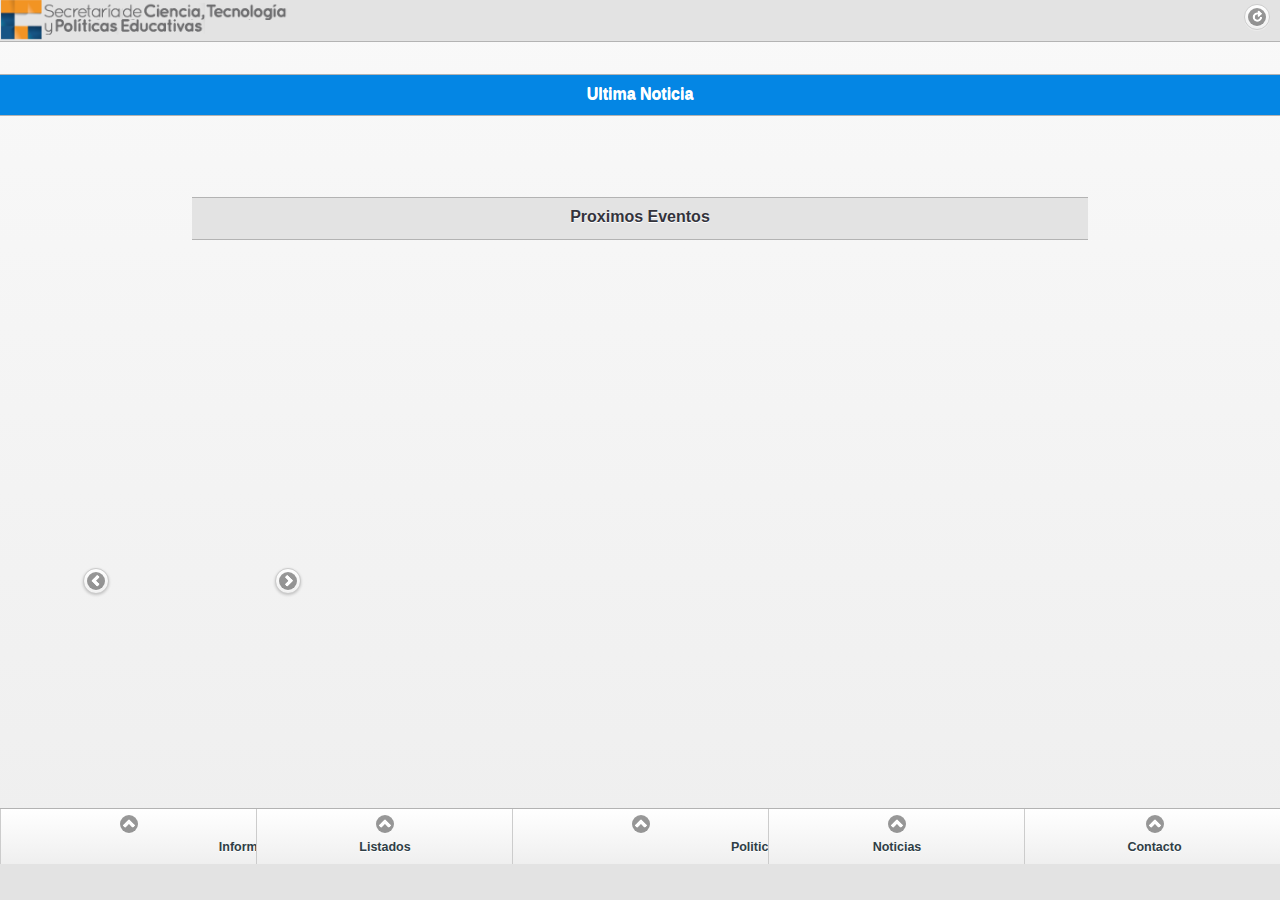
<file: assets/www/index.html>
<!DOCTYPE html>
<html>
<head>
<meta charset="utf-8">

<meta name="viewport" content="width=device-width, initial-scale=1">

<link rel="stylesheet" href="css/jquery.mobile-1.3.2.css">

<link rel="stylesheet" href="css/themes/cienciasv1.css" />
<link rel="stylesheet" href="css/themes/custom.css" />
<link rel="stylesheet" href="css/slider.css">
<link rel="stylesheet" href="css/template.css" />

<script src="js/jquery-1.9.1.js"></script>
<!--apply global settings-->
<script type="text/javascript">
	$(document).bind("mobileinit", function() {
		$.mobile.defaultPageTransition = "none";
	});
</script>
<script src="js/jquery.mobile-1.3.2.js"></script>
<script type="text/javascript" charset="utf-8" src="cordova.js"></script>
<script type="text/javascript" charset="utf-8" src="cordova_plugins.js"></script>
<script src="js/slider.js"></script>
<script src="js/jquery.marquee.js"></script>
<script src="js/purl.js"></script>
<script src="js/functions.js"></script>


<title>PhoneGap</title>
<script type="text/javascript" src="js/config.js"></script>
<script type="text/javascript" charset="utf-8" src="js/index.js"></script>
<script type="text/javascript" src="js/backgroundService-3.1.0.js"></script>
<script type="text/javascript" src="js/myService-3.1.0.js"></script>
<script type="text/javascript" src="js/bdd.js"></script>
<script type="text/javascript" src="js/update.js"></script>
<script type="text/javascript" src="js/Pushnotif.js"></script>
<script type="text/javascript" src="js/PushNotification.js"></script>
<script type="text/javascript" charset="utf-8" src="js/PPublicasBdd.js"></script>
<script type="text/javascript" charset="utf-8" src="js/Initialize.js"></script>
<script>
	$('.marquee').marquee();
	document.addEventListener("deviceready", function() {
		navigator.splashscreen.hide();
	}, false);
</script>
</head>
<body>
	<div id="mainIndex" data-role="page">
		<!--Header page -->
		<div id="headerPage" data-role="header" data-position="fixed" data-tap-toggle="false">
				<h1></h1>
				<a id="linkHome" href="index.html" data-role="none" ></a>
				
			<div class="ui-btn-right">	
		
				<a href="update.html" data-role="button" data-icon="refresh"
					data-iconpos="notext" data-transition="flip" class="headerBtn"></a>
		
			</div>
		</div>

		<!-- Fin Header Page-->
		<!-- Content Page -->
		<div data-role="content" class="ui-custom-content">
			<div id="UltimaNoticiaContent">

				<div id="UltimaNoticiaContentHeader" data-role="header" data-theme="b">
					<h4 class="ui-custom-title">Ultima Noticia</h4>
				</div>

				<div id="listUltimaNoticia" data-role="listview">
					
				</div>

			</div>
			<div id="EventosSlideshowContent" data-rol="listview">
				<div id="EventosSlideshowContentHeader" data-role="header">
					<h3  class="ui-custom-title">Proximos Eventos</h3>
				</div>
				<!--<div id="proximosEventos" data-role="controlgroup"data-type="horizontal">-->
				<!-- Slideshow Eventos -->
				<!-- Parte donde se guarda los diferentes item disponibles en el slideshow -->
				<div class="gallerycontent" style="display: none" id="EventosSlider"></div>
				<!-- FIN Parte item -->
				<div class="divclear"></div>
				<!-- Slideshow en si -->
				<div id="imgshow" data-theme="a">
					<div id="Sliderfooter">
						<div class="sliderBtnDiv">
							<a href="#" id="prevbtn" data-role="button" data-iconpos="notext"
								data-icon="arrow-l" data-inline="true">Previous</a>
						</div>

						<div id="dialogcontent"></div>


						<div class="sliderBtnDiv">
							<a href="#" id="nextbtn" data-role="button" data-iconpos="notext"
								data-icon="arrow-r" data-inline="true">Next</a>
						</div>
					</div>

					<div class="divclear"></div>

					<div id="Sliderheader" data-theme="a">
						<div id="dialoghead"></div>
					</div>
					<!--Fin  Slideshow en si -->
					<!-- /header -->

					<script>
						$('#mainIndex').on(
								'pagebeforeshow',
								function() {
									document.addEventListener("deviceready",
											function(){
												getUltimaNoticia();
												getEventosListSlider();
											}, false);
									
								});
					/*	document.addEventListener("deviceready",
							getEventosListSlider, false);
						*/ 
					</script>

					<script>
						
					</script>

				</div>
				<!-- Fin Slideshow Eventos -->
			</div>

		</div>
		<!-- Fin Content Page -->
		<!-- FooterPage-->
		<div data-role="footer" data-position="fixed" data-tap-toggle="false"
			class="ui-bar-custom-footer">
			<div data-role="navbar" class="ui-state-persist">
				<ul>
					<li><a href="informaciones.html" data-icon="arrow-u"
						data-role="button" data-iconpos="top" class="custom-btn-footer ">
							<div class="marquee">Informaciones</div>
					</a></li>
					<li><a href="listados.html" data-icon="arrow-u"
						data-role="button" data-iconpos="top" class="custom-btn-footer">Listados</a></li>
					<li><a href="politicaspublicas.html" data-icon="arrow-u"
						data-role="button" data-iconpos="top" class="custom-btn-footer">
							<div class="marquee">Politicas Publicas</div>
					</a></li>
					<li><a href="noticias.html" data-icon="arrow-u"
						data-role="button" data-iconpos="top" class="custom-btn-footer">Noticias</a></li>
					<li><a href="contacto.html" data-icon="arrow-u"
						data-role="button" data-iconpos="top" class="custom-btn-footer">Contacto</a>
					</li>
				</ul>
			</div>
		</div>
		<!-- FooterPage-->
	</div>

</body>
</html>
</file>
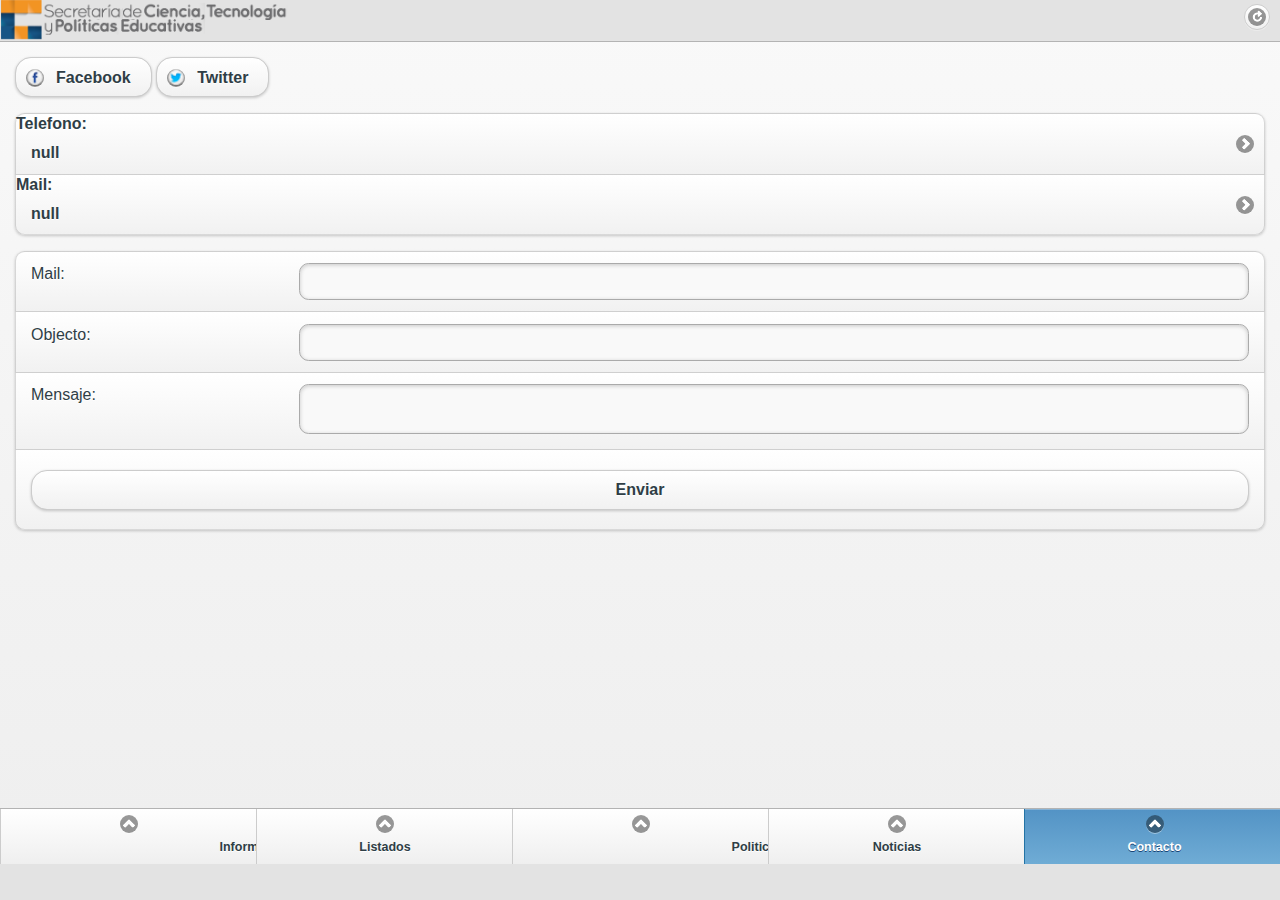
<file: assets/www/contacto.html>
<!DOCTYPE html>
<html>
<head>
<meta charset="utf-8">

<meta name="viewport" content="width=device-width, initial-scale=1">

<link rel="stylesheet" href="css/jquery.mobile-1.3.2.css">

<link rel="stylesheet" href="css/themes/cienciasv1.css" />
<link rel="stylesheet" href="css/themes/custom.css" />
<link rel="stylesheet" href="css/slider.css">
<link rel="stylesheet" href="css/template.css" />

<script src="js/jquery-1.9.1.js"></script>
<!--apply global settings-->
<script type="text/javascript">
	$(document).bind("mobileinit", function() {
		$.mobile.defaultPageTransition = "none";
	});
</script>
<script src="js/jquery.mobile-1.3.2.js"></script>
<script type="text/javascript" charset="utf-8" src="cordova.js"></script>
<script type="text/javascript" charset="utf-8" src="cordova_plugins.js"></script>
<script src="js/slider.js"></script>
<script src="js/jquery.marquee.js"></script>
<script src="js/purl.js"></script>
<script src="js/functions.js"></script>


<title>PhoneGap</title>
<script type="text/javascript" src="js/config.js"></script>
<script type="text/javascript" charset="utf-8" src="js/index.js"></script>
<script type="text/javascript" src="js/backgroundService-3.1.0.js"></script>
<script type="text/javascript" src="js/myService-3.1.0.js"></script>
<script type="text/javascript" src="js/bdd.js"></script>
<script type="text/javascript" src="js/update.js"></script>
<script type="text/javascript" src="js/Pushnotif.js"></script>
<script type="text/javascript" src="js/PushNotification.js"></script>
<script type="text/javascript" charset="utf-8" src="js/Initialize.js"></script>
<script>
	$('.marquee').marquee();
	document.addEventListener("deviceready", function() {
		navigator.splashscreen.hide();
	}, false);
</script>
</head>
 <body onunload="">
 	<div id="mainContact" data-role="page" data-theme="b" >
<!--Header page -->
		<div id="headerPage" data-role="header" data-position="fixed" data-tap-toggle="false">
				<h1></h1>
				<a id="linkHome" href="index.html" data-role="none" ></a>
				
			<div class="ui-btn-right">	
		
				<a href="update.html" data-role="button" data-icon="refresh"
					data-iconpos="notext" data-transition="flip" class="headerBtn"></a>
		
			</div>
		</div>

		<!-- Fin Header Page-->
       <div data-role="content">
       <div>
       <a href="#" data-href="https://www.facebook.com/colectivocientifico" data-rel="external"  class="ui-btn-right"  data-role="button" data-icon="scytype-facebook" data-iconpos="left" onclick="window.open($(this).attr('data-href'), '_system', 'location=no');">Facebook</a>
       <a href="#" data-href="https://twitter.com/cytlamatanza"  data-rel="external"  class="ui-btn-right"data-role="button" data-icon="scytype-twitter" data-iconpos="left" onclick="window.open($(this).attr('data-href'), '_system', 'location=no');">Twitter</a>
       </div>
       <ul data-role="listview" data-inset="true">
       <li data-role="fieldcontain">
	        	<label for="Tel">Telefono:</label>
	        	<a id="telLink" href=""></a>
		</li>
       <li data-role="fieldcontain">
	        	<label for="Tel">Mail:</label>
	        	<a id="mailLink" href="" ><script></script></a>
		</li>
       </ul>
       	<ul data-role="listview" data-inset="true">
		
		
	<!--		<li data-role="fieldcontain">
	        	<label for="name">Nombre:</label>
	        	<input type="text" name="name" id="name" value=""  />
			</li>
			-->
			<li data-role="fieldcontain">
	        	<label for="from">Mail:</label>
	        	<input type="text" name="from" id="from" value=""  />
			</li>
			<li data-role="fieldcontain">
	        	<label for="subject">Objecto:</label>
	        	<input type="text" name="subject" id="subject" value=""  />
			</li>
			<li data-role="fieldcontain">
	        	<label for="message">Mensaje:</label>
			<textarea cols="40" rows="8" name="message" id="message" style="resize:none"></textarea>
			<li data-role="fieldcontain">
	        
				<input type="button" name="submit" id="submit" value="Enviar"  />
			</li>
			</ul><script>
				
			 $( "#submit" ).click(function() {
    	var objForm= {
    			//'name' : $('#name').val(),
    			'from' : $('#from').val(),
    			'subject' : $('#subject').val(),
    			'message' : $('#message').val(),
    	};
    	sendContactForm(objForm);
    });		
			 $('#mainContact').on('pagebeforeshow',
						function() {
				 			$('#telLink').attr("href", "tel:"+getLocalConfig("phoneContact"));
							$('#telLink').text(getLocalConfig("phoneContact"));
							$('#mailLink').attr("href", "mailto:"+getLocalConfig("mailContact"));
							$('#mailLink').text(getLocalConfig("mailContact"));
						});
			 </script>	
 		</div>
      <!-- FooterPage-->
		<div data-role="footer" data-position="fixed" data-tap-toggle="false"
			class="ui-bar-custom-footer">
			<div data-role="navbar" class="ui-state-persist">
				<ul>
					<li><a href="informaciones.html" data-icon="arrow-u"
						data-role="button" data-iconpos="top" class="custom-btn-footer">
							<div class="marquee">Informaciones</div>
					</a></li>
					<li><a href="listados.html" data-icon="arrow-u"
						data-role="button" data-iconpos="top" class="custom-btn-footer">Listados</a></li>
					<li><a href="politicaspublicas.html" data-icon="arrow-u"
						data-role="button" data-iconpos="top" class="custom-btn-footer  ">
							<div class="marquee">Politicas Publicas</div>
					</a></li>
					<li><a href="noticias.html" data-icon="arrow-u"
						data-role="button" data-iconpos="top" class="custom-btn-footer">Noticias</a></li>
					<li><a href="contacto.html" data-icon="arrow-u"
						data-role="button" data-iconpos="top" class="custom-btn-footer ui-btn-active">Contacto</a>
					</li>
				</ul>
			</div>
		</div>
		<!-- FooterPage-->
</div>

</body>

</html>
</file>
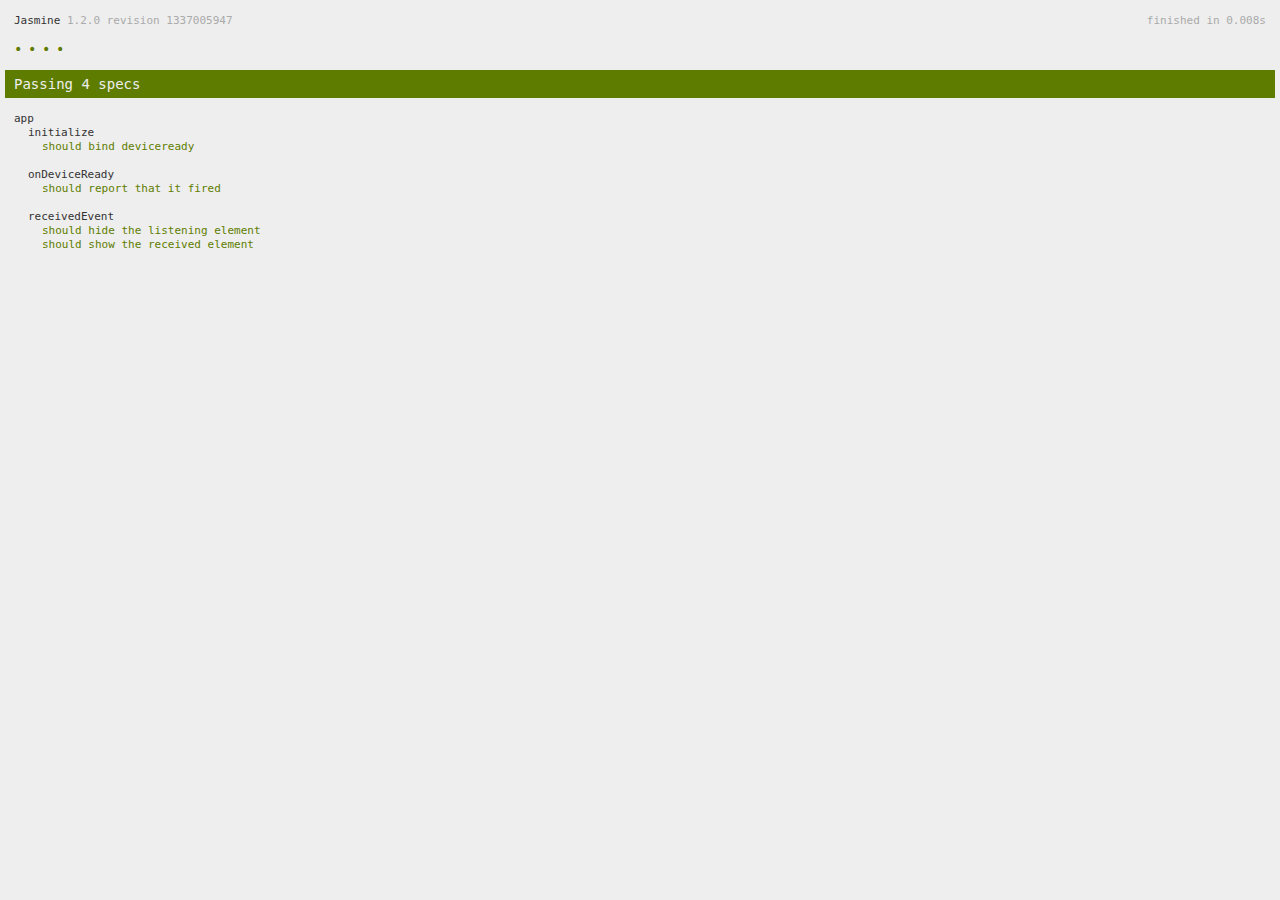
<file: assets/www/spec.html>
<!DOCTYPE html>
<!--
    Licensed to the Apache Software Foundation (ASF) under one
    or more contributor license agreements.  See the NOTICE file
    distributed with this work for additional information
    regarding copyright ownership.  The ASF licenses this file
    to you under the Apache License, Version 2.0 (the
    "License"); you may not use this file except in compliance
    with the License.  You may obtain a copy of the License at

    http://www.apache.org/licenses/LICENSE-2.0

    Unless required by applicable law or agreed to in writing,
    software distributed under the License is distributed on an
    "AS IS" BASIS, WITHOUT WARRANTIES OR CONDITIONS OF ANY
     KIND, either express or implied.  See the License for the
    specific language governing permissions and limitations
    under the License.
-->
<html>
    <head>
        <title>Jasmine Spec Runner</title>

        <!-- jasmine source -->
        <link rel="shortcut icon" type="image/png" href="spec/lib/jasmine-1.2.0/jasmine_favicon.png">
        <link rel="stylesheet" type="text/css" href="spec/lib/jasmine-1.2.0/jasmine.css">
        <script type="text/javascript" src="spec/lib/jasmine-1.2.0/jasmine.js"></script>
        <script type="text/javascript" src="spec/lib/jasmine-1.2.0/jasmine-html.js"></script>

        <!-- include source files here... -->
        <script type="text/javascript" src="js/index.js"></script>

        <!-- include spec files here... -->
        <script type="text/javascript" src="spec/helper.js"></script>
        <script type="text/javascript" src="spec/index.js"></script>

        <script type="text/javascript">
            (function() {
                var jasmineEnv = jasmine.getEnv();
                jasmineEnv.updateInterval = 1000;

                var htmlReporter = new jasmine.HtmlReporter();

                jasmineEnv.addReporter(htmlReporter);

                jasmineEnv.specFilter = function(spec) {
                    return htmlReporter.specFilter(spec);
                };

                var currentWindowOnload = window.onload;

                window.onload = function() {
                    if (currentWindowOnload) {
                        currentWindowOnload();
                    }
                    execJasmine();
                };

                function execJasmine() {
                    jasmineEnv.execute();
                }
            })();
        </script>
    </head>
    <body>
        <div id="stage" style="display:none;"></div>
    </body>
</html>
</file>
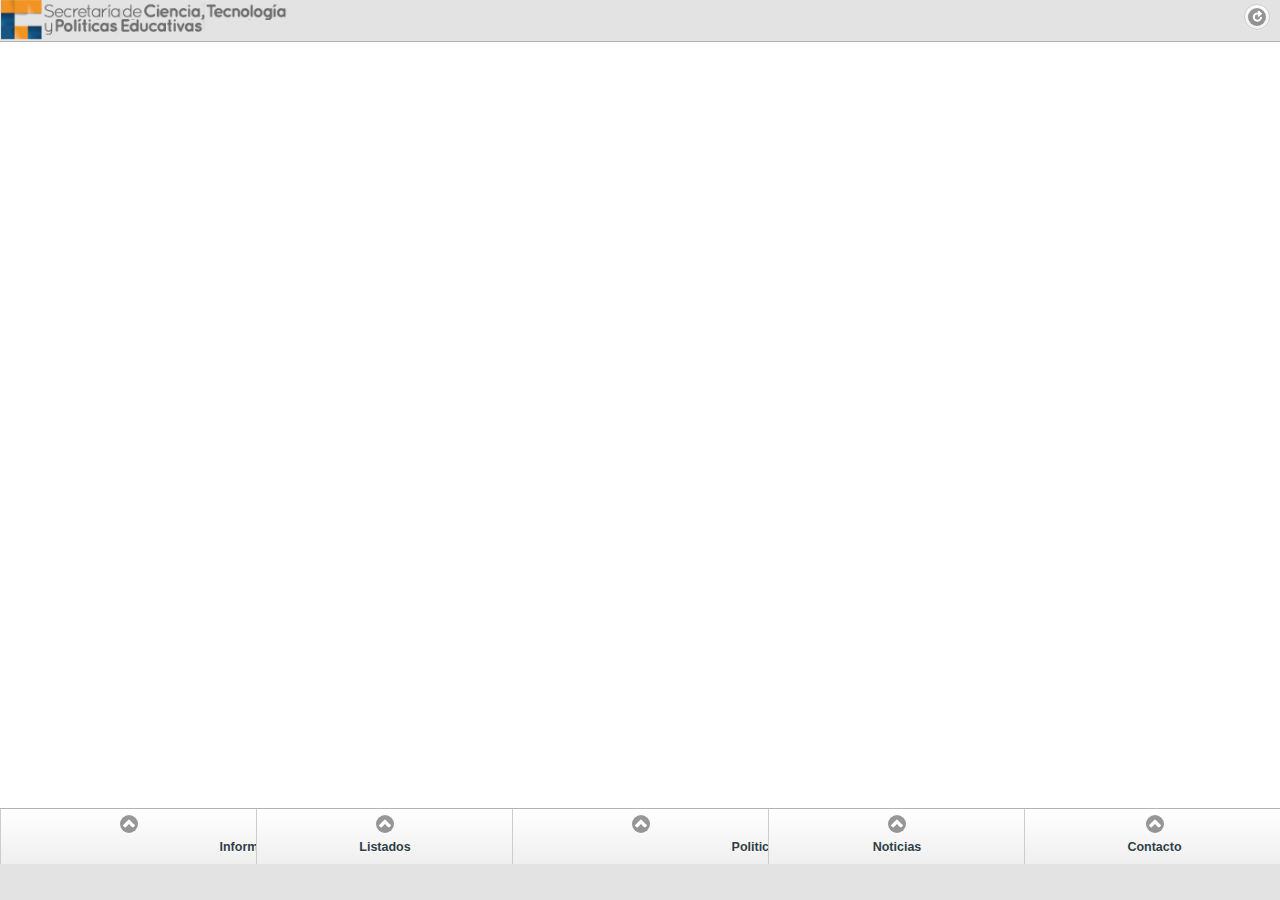
<file: assets/www/template/textimg.html>
<!DOCTYPE html>
<html>
<head>
<meta charset="utf-8">

<meta name="viewport" content="width=device-width, initial-scale=1">

<link rel="stylesheet" href="../css/jquery.mobile-1.3.2.css">

<link rel="stylesheet" href="../css/themes/cienciasv1.css" />
<link rel="stylesheet" href="../css/themes/custom.css" />
<link rel="stylesheet" href="../css/slider.css">
<link rel="stylesheet" href="../css/template.css" />

<script src="../js/jquery-1.9.1.js"></script>
<!--apply global settings-->
<script type="text/javascript">
	$(document).bind("mobileinit", function() {
		$.mobile.defaultPageTransition = "none";
	});
</script>
<script src="../js/jquery.mobile-1.3.2.js"></script>
<script type="text/javascript" charset="utf-8" src="../cordova.js"></script>
<script type="text/javascript" charset="utf-8" src="../cordova_plugins.js"></script>
<script src="../js/slider.js"></script>
<script src="../js/jquery.marquee.js"></script>
<script src="../js/purl.js"></script>
<script src="../js/functions.js"></script>


<title>PhoneGap</title>
<script type="text/javascript" src="../js/config.js"></script>
<script type="text/javascript" charset="utf-8" src="../js/index.js"></script>
<script type="text/javascript" src="../js/backgroundService-3.1.0.js"></script>
<script type="text/javascript" src="../js/myService-3.1.0.js"></script>
<script type="text/javascript" src="../js/bdd.js"></script>
<script type="text/javascript" src="../js/update.js"></script>
<script type="text/javascript" src="../js/Pushnotif.js"></script>
<script type="text/javascript" src="../js/PushNotification.js"></script>

<script>
	$('.marquee').marquee();
	document.addEventListener("deviceready", function() {
		navigator.splashscreen.hide();
	}, false);
</script>
</head>
 <body onunload="">
	<div id="maintempl" data-role="page" data-theme="a" data-add-back-btn="true" data-back-btn-text="Back" >
         <!--Header page -->
		<div id="headerPage" data-role="header" data-position="fixed" data-tap-toggle="false">
				<h1></h1>
				<a id="linkHome" href="../index.html" data-role="none" ></a>
				
			<div class="ui-btn-right">	
		
				<a href="update.html" data-role="button" data-icon="refresh"
					data-iconpos="notext" data-transition="flip" class="headerBtn"></a>
		
			</div>
		</div>

		<!-- Fin Header Page-->
       	 	<div data-role="content"  >
	       	 	 <h3 id="titletempl"></h3>      
		   		 <h4></h4>
			
		   
		  	<div id="ptempl">
		  	<span id="spantempl"><script type="text/javascript">$(location).attr('pathname')</script></span>
			
		  <!-- 	<img src="" id="imgtempl"/> -->
			
			</div>			
			<div id="extratempl">
			</div>

			</div> 	
		
		
		
          <!-- FooterPage-->
		<div data-role="footer" data-position="fixed" data-tap-toggle="false"
			class="ui-bar-custom-footer">
			<div data-role="navbar" class="ui-state-persist">
				<ul>
					<li><a href="../informaciones.html" data-icon="arrow-u"
						data-role="button" data-iconpos="top" class="custom-btn-footer ">
							<div class="marquee">Informaciones</div>
					</a></li>
					<li><a href="../listados.html" data-icon="arrow-u"
						data-role="button" data-iconpos="top" class="custom-btn-footer">Listados</a></li>
					<li><a href="../politicaspublicas.html" data-icon="arrow-u"
						data-role="button" data-iconpos="top" class="custom-btn-footer">
							<div class="marquee">Politicas Publicas</div>
					</a></li>
					<li><a href="../noticias.html" data-icon="arrow-u"
						data-role="button" data-iconpos="top" class="custom-btn-footer">Noticias</a></li>
					<li><a href="../contacto.html" data-icon="arrow-u"
						data-role="button" data-iconpos="top" class="custom-btn-footer">Contacto</a>
					</li>
				</ul>
			</div>
		</div>
		<!-- FooterPage-->
          <script>
          	
          	$('#maintempl').on("pagebeforeshow",function (){
          		if(db === undefined){
          			document.addEventListener("deviceready", function() {
          			createTextImg();
          			}, false);
          			
          		}
          		else{
          		createTextImg();
				
          		}});
	//$('#imgtempl').attr('src')=GetURLParameter('imgsrc');
	
          </script>
</div>

</body>

</html>
</file>
<file: assets/www/css/themes/custom.css>
#headerPage{
  background-image: url(images/headerapp.png);
    background-repeat:no-repeat;
  /*  background-position:100% 120px, 100% -120px;*/
    background-size:contain;

}
.headerBtn{
    float: right !important;
    margin-right: 5px!important;
}
.ui-custom-content{
height:70%;
padding:0;

}
.ui-bar-custom-footer{
	height:10%;

}
.ui-custom-title{
	margin:0.6em 0 0.8em !important;
}/*
.ui-custom-btn-inner{
height:70%;
}
.ui-custom-icon{
top:50%;
}*/

h4{
	vertical-align:middle;
		
}/*
#headerLeft{
	width:20%;
	float:left !important;
height:100%;
	margin:0 0;

}
#headerCenter{
	width:50%;
	margin-left:5%;
	margin-right:5%;
	float:left !important;
	height:100%;
}
#headerRight{
	width:20%;
	float:left !important;
height:100%;
	margin:0 0;
	
}*/
/*
.custom-btn-header-left{
margin: auto;
line-height:50%;
text-align:center;
}*/
.custom-btn-footer{
height:100%;
margin:0;
}
.divclear{
clear:both;
}
#EventosSlideshowContent{
width:100%;
height:52.5%;
/*margin-top:2.5%; No funciona con la generacion dynamica de la ultima noticia cambie para margin-bottom en UltimaNoticia Content*/
text-align:center;
}
#EventosSlideshowContentHeader{
	width:70%;
	margin:0% 15%;
}
#UltimaNoticiaContent{
width:100%;
margin:2.5% 0 7.5% 0;
height:12.5%;
text-align:center;
}
#UltimaNoticiaContentHeader{
	margin:0;
	/*background-color:rgb(4, 134, 228);*/

}
#UltimaNoticia{
	margin:0;
	
}
#linkHome{
	height:100%;
	width:50%;
}

.ui-icon-scytype-facebook {
	background-image: url("images/custom-png/facebook-icon.png");
	
	background-size: 18px 18px;
}
.ui-icon-scytype-twitter {
	background-image: url("images/custom-png/twitter-icon.png");
	background-size: 18px 18px;
}
@media only screen and (-webkit-min-device-pixel-ratio: 2) {
	.ui-icon-myapp-email {
		background-image: url("app-icon-email-highres.png");
		background-size: 18px 18px;
	}
	...more HD icon rules go here...
}
</file>
<file: assets/www/css/slider.css>
#pagecontent {
    text-align:center;
}
 
.gallerycontent a img {
    height:80px;
    width:80px;
    padding:3px;
    background-color:#222;
}
#imgshow{
	height:100%;
	width:auto;
} 
#prevbtn, #nextbtn {
   /* margin:10px 15px;*/
  
}
#Sliderfooter{
text-align:center;
width:100%;
text-align:center;
vertical-align:middle;
}
#dialogcontent{
 	width: 70%;
	heigth: 35%;
	float: left;

}
.sliderBtnDiv{
float:left;
width:15%;
padding-top:25%;
}
</file>
<file: assets/www/css/template.css>
#divtempl{
	
}
#imgtempl {
	/*height:25%;*/
	width:50%;
	float:left;
	margin-right:5%;
}
#spantempl{
	
}
#cleartempl{
	clear:both;
}
.thumb{
	/*margin:5px 5px 5px 5px;*/
	height:36px;
	width:36px;
	float:left;
}
</file>
<file: assets/www/spec/lib/jasmine-1.2.0/jasmine.css>
body { background-color: #eeeeee; padding: 0; margin: 5px; overflow-y: scroll; }

#HTMLReporter { font-size: 11px; font-family: Monaco, "Lucida Console", monospace; line-height: 14px; color: #333333; }
#HTMLReporter a { text-decoration: none; }
#HTMLReporter a:hover { text-decoration: underline; }
#HTMLReporter p, #HTMLReporter h1, #HTMLReporter h2, #HTMLReporter h3, #HTMLReporter h4, #HTMLReporter h5, #HTMLReporter h6 { margin: 0; line-height: 14px; }
#HTMLReporter .banner, #HTMLReporter .symbolSummary, #HTMLReporter .summary, #HTMLReporter .resultMessage, #HTMLReporter .specDetail .description, #HTMLReporter .alert .bar, #HTMLReporter .stackTrace { padding-left: 9px; padding-right: 9px; }
#HTMLReporter #jasmine_content { position: fixed; right: 100%; }
#HTMLReporter .version { color: #aaaaaa; }
#HTMLReporter .banner { margin-top: 14px; }
#HTMLReporter .duration { color: #aaaaaa; float: right; }
#HTMLReporter .symbolSummary { overflow: hidden; *zoom: 1; margin: 14px 0; }
#HTMLReporter .symbolSummary li { display: block; float: left; height: 7px; width: 14px; margin-bottom: 7px; font-size: 16px; }
#HTMLReporter .symbolSummary li.passed { font-size: 14px; }
#HTMLReporter .symbolSummary li.passed:before { color: #5e7d00; content: "\02022"; }
#HTMLReporter .symbolSummary li.failed { line-height: 9px; }
#HTMLReporter .symbolSummary li.failed:before { color: #b03911; content: "x"; font-weight: bold; margin-left: -1px; }
#HTMLReporter .symbolSummary li.skipped { font-size: 14px; }
#HTMLReporter .symbolSummary li.skipped:before { color: #bababa; content: "\02022"; }
#HTMLReporter .symbolSummary li.pending { line-height: 11px; }
#HTMLReporter .symbolSummary li.pending:before { color: #aaaaaa; content: "-"; }
#HTMLReporter .bar { line-height: 28px; font-size: 14px; display: block; color: #eee; }
#HTMLReporter .runningAlert { background-color: #666666; }
#HTMLReporter .skippedAlert { background-color: #aaaaaa; }
#HTMLReporter .skippedAlert:first-child { background-color: #333333; }
#HTMLReporter .skippedAlert:hover { text-decoration: none; color: white; text-decoration: underline; }
#HTMLReporter .passingAlert { background-color: #a6b779; }
#HTMLReporter .passingAlert:first-child { background-color: #5e7d00; }
#HTMLReporter .failingAlert { background-color: #cf867e; }
#HTMLReporter .failingAlert:first-child { background-color: #b03911; }
#HTMLReporter .results { margin-top: 14px; }
#HTMLReporter #details { display: none; }
#HTMLReporter .resultsMenu, #HTMLReporter .resultsMenu a { background-color: #fff; color: #333333; }
#HTMLReporter.showDetails .summaryMenuItem { font-weight: normal; text-decoration: inherit; }
#HTMLReporter.showDetails .summaryMenuItem:hover { text-decoration: underline; }
#HTMLReporter.showDetails .detailsMenuItem { font-weight: bold; text-decoration: underline; }
#HTMLReporter.showDetails .summary { display: none; }
#HTMLReporter.showDetails #details { display: block; }
#HTMLReporter .summaryMenuItem { font-weight: bold; text-decoration: underline; }
#HTMLReporter .summary { margin-top: 14px; }
#HTMLReporter .summary .suite .suite, #HTMLReporter .summary .specSummary { margin-left: 14px; }
#HTMLReporter .summary .specSummary.passed a { color: #5e7d00; }
#HTMLReporter .summary .specSummary.failed a { color: #b03911; }
#HTMLReporter .description + .suite { margin-top: 0; }
#HTMLReporter .suite { margin-top: 14px; }
#HTMLReporter .suite a { color: #333333; }
#HTMLReporter #details .specDetail { margin-bottom: 28px; }
#HTMLReporter #details .specDetail .description { display: block; color: white; background-color: #b03911; }
#HTMLReporter .resultMessage { padding-top: 14px; color: #333333; }
#HTMLReporter .resultMessage span.result { display: block; }
#HTMLReporter .stackTrace { margin: 5px 0 0 0; max-height: 224px; overflow: auto; line-height: 18px; color: #666666; border: 1px solid #ddd; background: white; white-space: pre; }

#TrivialReporter { padding: 8px 13px; position: absolute; top: 0; bottom: 0; left: 0; right: 0; overflow-y: scroll; background-color: white; font-family: "Helvetica Neue Light", "Lucida Grande", "Calibri", "Arial", sans-serif; /*.resultMessage {*/ /*white-space: pre;*/ /*}*/ }
#TrivialReporter a:visited, #TrivialReporter a { color: #303; }
#TrivialReporter a:hover, #TrivialReporter a:active { color: blue; }
#TrivialReporter .run_spec { float: right; padding-right: 5px; font-size: .8em; text-decoration: none; }
#TrivialReporter .banner { color: #303; background-color: #fef; padding: 5px; }
#TrivialReporter .logo { float: left; font-size: 1.1em; padding-left: 5px; }
#TrivialReporter .logo .version { font-size: .6em; padding-left: 1em; }
#TrivialReporter .runner.running { background-color: yellow; }
#TrivialReporter .options { text-align: right; font-size: .8em; }
#TrivialReporter .suite { border: 1px outset gray; margin: 5px 0; padding-left: 1em; }
#TrivialReporter .suite .suite { margin: 5px; }
#TrivialReporter .suite.passed { background-color: #dfd; }
#TrivialReporter .suite.failed { background-color: #fdd; }
#TrivialReporter .spec { margin: 5px; padding-left: 1em; clear: both; }
#TrivialReporter .spec.failed, #TrivialReporter .spec.passed, #TrivialReporter .spec.skipped { padding-bottom: 5px; border: 1px solid gray; }
#TrivialReporter .spec.failed { background-color: #fbb; border-color: red; }
#TrivialReporter .spec.passed { background-color: #bfb; border-color: green; }
#TrivialReporter .spec.skipped { background-color: #bbb; }
#TrivialReporter .messages { border-left: 1px dashed gray; padding-left: 1em; padding-right: 1em; }
#TrivialReporter .passed { background-color: #cfc; display: none; }
#TrivialReporter .failed { background-color: #fbb; }
#TrivialReporter .skipped { color: #777; background-color: #eee; display: none; }
#TrivialReporter .resultMessage span.result { display: block; line-height: 2em; color: black; }
#TrivialReporter .resultMessage .mismatch { color: black; }
#TrivialReporter .stackTrace { white-space: pre; font-size: .8em; margin-left: 10px; max-height: 5em; overflow: auto; border: 1px inset red; padding: 1em; background: #eef; }
#TrivialReporter .finished-at { padding-left: 1em; font-size: .6em; }
#TrivialReporter.show-passed .passed, #TrivialReporter.show-skipped .skipped { display: block; }
#TrivialReporter #jasmine_content { position: fixed; right: 100%; }
#TrivialReporter .runner { border: 1px solid gray; display: block; margin: 5px 0; padding: 2px 0 2px 10px; }
</file>
<file: assets/www/css/themes/cienciasv1.css>
/*!
* jQuery Mobile 1.3.2
* Git HEAD hash: 528cf0e96940644ea644096bfeb913ed920ffaef <> Date: Fri Jul 19 2013 22:17:57 UTC
* http://jquerymobile.com
*
* Copyright 2010, 2013 jQuery Foundation, Inc. and other contributors
* Released under the MIT license.
* http://jquery.org/license
*
*/


/* Swatches */
/* A
-----------------------------------------------------------------------------------------------------------*/
.ui-bar-a {
	border: 1px solid #b3b3b3 /*{a-bar-border}*/;
	background: #e3e3e3 /*{a-bar-background-color}*/;
	color: #33333c /*{a-bar-color}*/;
	font-weight: bold;
	text-shadow: 0 /*{a-bar-shadow-x}*/ 1px /*{a-bar-shadow-y}*/ 0 /*{a-bar-shadow-radius}*/ #ffffff /*{a-bar-shadow-color}*/;
	background-image: -webkit-gradient(linear, left top, left bottom, from( #e3e3e3 /*{a-bar-background-start}*/), to( #e3e3e3 /*{a-bar-background-end}*/)); /* Saf4+, Chrome */
	background-image: -webkit-linear-gradient( #e3e3e3 /*{a-bar-background-start}*/, #e3e3e3 /*{a-bar-background-end}*/); /* Chrome 10+, Saf5.1+ */
	background-image:    -moz-linear-gradient( #e3e3e3 /*{a-bar-background-start}*/, #e3e3e3 /*{a-bar-background-end}*/); /* FF3.6 */
	background-image:     -ms-linear-gradient( #e3e3e3 /*{a-bar-background-start}*/, #e3e3e3 /*{a-bar-background-end}*/); /* IE10 */
	background-image:      -o-linear-gradient( #e3e3e3 /*{a-bar-background-start}*/, #e3e3e3 /*{a-bar-background-end}*/); /* Opera 11.10+ */
	background-image:         linear-gradient( #e3e3e3 /*{a-bar-background-start}*/, #e3e3e3 /*{a-bar-background-end}*/);
}
.ui-bar-a .ui-link-inherit {
	color: #33333c /*{a-bar-color}*/;
}
.ui-bar-a a.ui-link {
	color: #7cc4e7 /*{a-bar-link-color}*/;
	font-weight: bold;
}
.ui-bar-a a.ui-link:visited {
    color: #2489ce /*{a-bar-link-visited}*/;
}
.ui-bar-a a.ui-link:hover {
	color: #2489ce /*{a-bar-link-hover}*/;
}
.ui-bar-a a.ui-link:active {
	color: #2489ce /*{a-bar-link-active}*/;
}
.ui-bar-a,
.ui-bar-a input,
.ui-bar-a select,
.ui-bar-a textarea,
.ui-bar-a button {
	 font-family: Helvetica, Arial, sans-serif /*{global-font-family}*/;
}
.ui-body-a,
.ui-overlay-a {
	border: 1px solid #666666 /*{a-body-border}*/;
	color: #666666 /*{a-body-color}*/;
	text-shadow: 0 /*{a-body-shadow-x}*/ 1px /*{a-body-shadow-y}*/ 0 /*{a-body-shadow-radius}*/ #ffffff /*{a-body-shadow-color}*/;
	background: #ffffff /*{a-body-background-color}*/;
	background-image: -webkit-gradient(linear, left top, left bottom, from( #ffffff /*{a-body-background-start}*/), to( #ffffff /*{a-body-background-end}*/)); /* Saf4+, Chrome */
	background-image: -webkit-linear-gradient( #ffffff /*{a-body-background-start}*/, #ffffff /*{a-body-background-end}*/); /* Chrome 10+, Saf5.1+ */
	background-image:    -moz-linear-gradient( #ffffff /*{a-body-background-start}*/, #ffffff /*{a-body-background-end}*/); /* FF3.6 */
	background-image:     -ms-linear-gradient( #ffffff /*{a-body-background-start}*/, #ffffff /*{a-body-background-end}*/); /* IE10 */
	background-image:      -o-linear-gradient( #ffffff /*{a-body-background-start}*/, #ffffff /*{a-body-background-end}*/); /* Opera 11.10+ */
	background-image:         linear-gradient( #ffffff /*{a-body-background-start}*/, #ffffff /*{a-body-background-end}*/);
}
.ui-overlay-a {
	background-image: none;
	border-width: 0;
}
.ui-body-a,
.ui-body-a input,
.ui-body-a select,
.ui-body-a textarea,
.ui-body-a button {
	 font-family: Arial, sans-serif /*{global-font-family}*/;
}
.ui-body-a .ui-link-inherit {
	color: #666666 /*{a-body-color}*/;
}
.ui-body-a .ui-link {
	color: #21a4fe /*{a-body-link-color}*/;
	font-weight: bold;
}
.ui-body-a .ui-link:visited {
    color: #2489ce /*{a-body-link-visited}*/;
}
.ui-body-a .ui-link:hover {
	color: #2489ce /*{a-body-link-hover}*/;
}
.ui-body-a .ui-link:active {
	color: #2489ce /*{a-body-link-active}*/;
}
.ui-btn-up-a {
	border: 1px solid #cccccc /*{a-bup-border}*/;
	background: #ffffff /*{a-bup-background-color}*/;
	font-weight: bold;
	color: #2f3e46 /*{a-bup-color}*/;
	text-shadow: 0 /*{a-bup-shadow-x}*/ 1px /*{a-bup-shadow-y}*/ 0 /*{a-bup-shadow-radius}*/ #ffffff /*{a-bup-shadow-color}*/;
	background-image: -webkit-gradient(linear, left top, left bottom, from( #FFFFFF /*{a-bup-background-start}*/), to( #efefef /*{a-bup-background-end}*/)); /* Saf4+, Chrome */
	background-image: -webkit-linear-gradient( #FFFFFF /*{a-bup-background-start}*/, #efefef /*{a-bup-background-end}*/); /* Chrome 10+, Saf5.1+ */
	background-image:    -moz-linear-gradient( #FFFFFF /*{a-bup-background-start}*/, #efefef /*{a-bup-background-end}*/); /* FF3.6 */
	background-image:     -ms-linear-gradient( #FFFFFF /*{a-bup-background-start}*/, #efefef /*{a-bup-background-end}*/); /* IE10 */
	background-image:      -o-linear-gradient( #FFFFFF /*{a-bup-background-start}*/, #efefef /*{a-bup-background-end}*/); /* Opera 11.10+ */
	background-image:         linear-gradient( #FFFFFF /*{a-bup-background-start}*/, #efefef /*{a-bup-background-end}*/);
}
.ui-btn-up-a:visited,
.ui-btn-up-a a.ui-link-inherit {
	color: #2f3e46 /*{a-bup-color}*/;
}
.ui-btn-hover-a {
	border: 1px solid #bbbbbb /*{a-bhover-border}*/;
	background: #dfdfdf /*{a-bhover-background-color}*/;
	font-weight: bold;
	color: #2f3e46 /*{a-bhover-color}*/;
	text-shadow: 0 /*{a-bhover-shadow-x}*/ 1px /*{a-bhover-shadow-y}*/ 0 /*{a-bhover-shadow-radius}*/ #ffffff /*{a-bhover-shadow-color}*/;
	background-image: -webkit-gradient(linear, left top, left bottom, from( #dfdfdf /*{a-bhover-background-start}*/), to( #dfdfdf /*{a-bhover-background-end}*/)); /* Saf4+, Chrome */
	background-image: -webkit-linear-gradient( #dfdfdf /*{a-bhover-background-start}*/, #dfdfdf /*{a-bhover-background-end}*/); /* Chrome 10+, Saf5.1+ */
	background-image:    -moz-linear-gradient( #dfdfdf /*{a-bhover-background-start}*/, #dfdfdf /*{a-bhover-background-end}*/); /* FF3.6 */
	background-image:     -ms-linear-gradient( #dfdfdf /*{a-bhover-background-start}*/, #dfdfdf /*{a-bhover-background-end}*/); /* IE10 */
	background-image:      -o-linear-gradient( #dfdfdf /*{a-bhover-background-start}*/, #dfdfdf /*{a-bhover-background-end}*/); /* Opera 11.10+ */
	background-image:         linear-gradient( #dfdfdf /*{a-bhover-background-start}*/, #dfdfdf /*{a-bhover-background-end}*/);
}
.ui-btn-hover-a:visited,
.ui-btn-hover-a:hover,
.ui-btn-hover-a a.ui-link-inherit {
	color: #2f3e46 /*{a-bhover-color}*/;
}
.ui-btn-down-a {
	border: 1px solid #bbbbbb /*{a-bdown-border}*/;
	background: #174577 /*{a-bdown-background-color}*/;
	font-weight: bold;
	color: #feffff /*{a-bdown-color}*/;
	text-shadow: 0 /*{a-bdown-shadow-x}*/ 1px /*{a-bdown-shadow-y}*/ 0 /*{a-bdown-shadow-radius}*/ #ffffff /*{a-bdown-shadow-color}*/;
	background-image: -webkit-gradient(linear, left top, left bottom, from( #174577 /*{a-bdown-background-start}*/), to( #174577 /*{a-bdown-background-end}*/)); /* Saf4+, Chrome */
	background-image: -webkit-linear-gradient( #174577 /*{a-bdown-background-start}*/, #174577 /*{a-bdown-background-end}*/); /* Chrome 10+, Saf5.1+ */
	background-image:    -moz-linear-gradient( #174577 /*{a-bdown-background-start}*/, #174577 /*{a-bdown-background-end}*/); /* FF3.6 */
	background-image:     -ms-linear-gradient( #174577 /*{a-bdown-background-start}*/, #174577 /*{a-bdown-background-end}*/); /* IE10 */
	background-image:      -o-linear-gradient( #174577 /*{a-bdown-background-start}*/, #174577 /*{a-bdown-background-end}*/); /* Opera 11.10+ */
	background-image:         linear-gradient( #174577 /*{a-bdown-background-start}*/, #174577 /*{a-bdown-background-end}*/);
}
.ui-btn-down-a:visited,
.ui-btn-down-a:hover,
.ui-btn-down-a a.ui-link-inherit {
	color: #feffff /*{a-bdown-color}*/;
}
.ui-btn-up-a,
.ui-btn-hover-a,
.ui-btn-down-a {
	 font-family: Helvetica, Arial, sans-serif /*{global-font-family}*/;
	text-decoration: none;
}
/* B
-----------------------------------------------------------------------------------------------------------*/
.ui-bar-b {
	border: 1px solid #b3b3b3 /*{b-bar-border}*/;
	background: #0486e4 /*{b-bar-background-color}*/;
	color: #FFFFFF /*{b-bar-color}*/;
	font-weight: bold;
	text-shadow: 0 /*{b-bar-shadow-x}*/ 1px /*{b-bar-shadow-y}*/ 0 /*{b-bar-shadow-radius}*/ #ffffff /*{b-bar-shadow-color}*/;
	background-image: -webkit-gradient(linear, left top, left bottom, from( #0486e4 /*{b-bar-background-start}*/), to( #0486e4 /*{b-bar-background-end}*/)); /* Saf4+, Chrome */
	background-image: -webkit-linear-gradient( #0486e4 /*{b-bar-background-start}*/, #0486e4 /*{b-bar-background-end}*/); /* Chrome 10+, Saf5.1+ */
	background-image:    -moz-linear-gradient( #0486e4 /*{b-bar-background-start}*/, #0486e4 /*{b-bar-background-end}*/); /* FF3.6 */
	background-image:     -ms-linear-gradient( #0486e4 /*{b-bar-background-start}*/, #0486e4 /*{b-bar-background-end}*/); /* IE10 */
	background-image:      -o-linear-gradient( #0486e4 /*{b-bar-background-start}*/, #0486e4 /*{b-bar-background-end}*/); /* Opera 11.10+ */
	background-image:         linear-gradient( #0486e4 /*{b-bar-background-start}*/, #0486e4 /*{b-bar-background-end}*/);
}
.ui-bar-b .ui-link-inherit {
	color: #FFFFFF /*{b-bar-color}*/;
}
.ui-bar-b a.ui-link {
	color: #7cc4e7 /*{b-bar-link-color}*/;
	font-weight: bold;
}
.ui-bar-b a.ui-link:visited {
    color: #2489ce /*{b-bar-link-visited}*/;
}
.ui-bar-b a.ui-link:hover {
	color: #2489ce /*{b-bar-link-hover}*/;
}
.ui-bar-b a.ui-link:active {
	color: #2489ce /*{b-bar-link-active}*/;
}
.ui-bar-b,
.ui-bar-b input,
.ui-bar-b select,
.ui-bar-b textarea,
.ui-bar-b button {
	 font-family: Helvetica, Arial, sans-serif /*{global-font-family}*/;
}
.ui-body-b,
.ui-overlay-b {
	border: 1px solid #aaaaaa /*{b-body-border}*/;
	color: #666666 /*{b-body-color}*/;
	text-shadow: 0 /*{b-body-shadow-x}*/ 1px /*{b-body-shadow-y}*/ 0 /*{b-body-shadow-radius}*/ #ffffff /*{b-body-shadow-color}*/;
	background: #f9f9f9 /*{b-body-background-color}*/;
	background-image: -webkit-gradient(linear, left top, left bottom, from( #f9f9f9 /*{b-body-background-start}*/), to( #eeeeee /*{b-body-background-end}*/)); /* Saf4+, Chrome */
	background-image: -webkit-linear-gradient( #f9f9f9 /*{b-body-background-start}*/, #eeeeee /*{b-body-background-end}*/); /* Chrome 10+, Saf5.1+ */
	background-image:    -moz-linear-gradient( #f9f9f9 /*{b-body-background-start}*/, #eeeeee /*{b-body-background-end}*/); /* FF3.6 */
	background-image:     -ms-linear-gradient( #f9f9f9 /*{b-body-background-start}*/, #eeeeee /*{b-body-background-end}*/); /* IE10 */
	background-image:      -o-linear-gradient( #f9f9f9 /*{b-body-background-start}*/, #eeeeee /*{b-body-background-end}*/); /* Opera 11.10+ */
	background-image:         linear-gradient( #f9f9f9 /*{b-body-background-start}*/, #eeeeee /*{b-body-background-end}*/);
}
.ui-overlay-b {
	background-image: none;
	border-width: 0;
}
.ui-body-b,
.ui-body-b input,
.ui-body-b select,
.ui-body-b textarea,
.ui-body-b button {
	 font-family: Helvetica, Arial, sans-serif /*{global-font-family}*/;
}
.ui-body-b .ui-link-inherit {
	color: #666666 /*{b-body-color}*/;
}
.ui-body-b .ui-link {
	color: #2489ce /*{b-body-link-color}*/;
	font-weight: bold;
}
.ui-body-b .ui-link:visited {
    color: #2489ce /*{b-body-link-visited}*/;
}
.ui-body-b .ui-link:hover {
	color: #2489ce /*{b-body-link-hover}*/;
}
.ui-body-b .ui-link:active {
	color: #2489ce /*{b-body-link-active}*/;
}
.ui-btn-up-b {
	border: 1px solid #cccccc /*{b-bup-border}*/;
	background: #eeeeee /*{b-bup-background-color}*/;
	font-weight: bold;
	color: #2f3e46 /*{b-bup-color}*/;
	text-shadow: 0 /*{b-bup-shadow-x}*/ 1px /*{b-bup-shadow-y}*/ 0 /*{b-bup-shadow-radius}*/ #ffffff /*{b-bup-shadow-color}*/;
	background-image: -webkit-gradient(linear, left top, left bottom, from( #ffffff /*{b-bup-background-start}*/), to( #f1f1f1 /*{b-bup-background-end}*/)); /* Saf4+, Chrome */
	background-image: -webkit-linear-gradient( #ffffff /*{b-bup-background-start}*/, #f1f1f1 /*{b-bup-background-end}*/); /* Chrome 10+, Saf5.1+ */
	background-image:    -moz-linear-gradient( #ffffff /*{b-bup-background-start}*/, #f1f1f1 /*{b-bup-background-end}*/); /* FF3.6 */
	background-image:     -ms-linear-gradient( #ffffff /*{b-bup-background-start}*/, #f1f1f1 /*{b-bup-background-end}*/); /* IE10 */
	background-image:      -o-linear-gradient( #ffffff /*{b-bup-background-start}*/, #f1f1f1 /*{b-bup-background-end}*/); /* Opera 11.10+ */
	background-image:         linear-gradient( #ffffff /*{b-bup-background-start}*/, #f1f1f1 /*{b-bup-background-end}*/);
}
.ui-btn-up-b:visited,
.ui-btn-up-b a.ui-link-inherit {
	color: #2f3e46 /*{b-bup-color}*/;
}
.ui-btn-hover-b {
	border: 1px solid #bbbbbb /*{b-bhover-border}*/;
	background: #dfdfdf /*{b-bhover-background-color}*/;
	font-weight: bold;
	color: #2f3e46 /*{b-bhover-color}*/;
	text-shadow: 0 /*{b-bhover-shadow-x}*/ 1px /*{b-bhover-shadow-y}*/ 0 /*{b-bhover-shadow-radius}*/ #ffffff /*{b-bhover-shadow-color}*/;
	background-image: -webkit-gradient(linear, left top, left bottom, from( #f6f6f6 /*{b-bhover-background-start}*/), to( #e0e0e0 /*{b-bhover-background-end}*/)); /* Saf4+, Chrome */
	background-image: -webkit-linear-gradient( #f6f6f6 /*{b-bhover-background-start}*/, #e0e0e0 /*{b-bhover-background-end}*/); /* Chrome 10+, Saf5.1+ */
	background-image:    -moz-linear-gradient( #f6f6f6 /*{b-bhover-background-start}*/, #e0e0e0 /*{b-bhover-background-end}*/); /* FF3.6 */
	background-image:     -ms-linear-gradient( #f6f6f6 /*{b-bhover-background-start}*/, #e0e0e0 /*{b-bhover-background-end}*/); /* IE10 */
	background-image:      -o-linear-gradient( #f6f6f6 /*{b-bhover-background-start}*/, #e0e0e0 /*{b-bhover-background-end}*/); /* Opera 11.10+ */
	background-image:         linear-gradient( #f6f6f6 /*{b-bhover-background-start}*/, #e0e0e0 /*{b-bhover-background-end}*/);
}
.ui-btn-hover-b:visited,
.ui-btn-hover-b:hover,
.ui-btn-hover-b a.ui-link-inherit {
	color: #2f3e46 /*{b-bhover-color}*/;
}
.ui-btn-down-b {
	border: 1px solid #bbbbbb /*{b-bdown-border}*/;
	background: #d6d6d6 /*{b-bdown-background-color}*/;
	font-weight: bold;
	color: #2f3e46 /*{b-bdown-color}*/;
	text-shadow: 0 /*{b-bdown-shadow-x}*/ 1px /*{b-bdown-shadow-y}*/ 0 /*{b-bdown-shadow-radius}*/ #ffffff /*{b-bdown-shadow-color}*/;
	background-image: -webkit-gradient(linear, left top, left bottom, from( #d0d0d0 /*{b-bdown-background-start}*/), to( #dfdfdf /*{b-bdown-background-end}*/)); /* Saf4+, Chrome */
	background-image: -webkit-linear-gradient( #d0d0d0 /*{b-bdown-background-start}*/, #dfdfdf /*{b-bdown-background-end}*/); /* Chrome 10+, Saf5.1+ */
	background-image:    -moz-linear-gradient( #d0d0d0 /*{b-bdown-background-start}*/, #dfdfdf /*{b-bdown-background-end}*/); /* FF3.6 */
	background-image:     -ms-linear-gradient( #d0d0d0 /*{b-bdown-background-start}*/, #dfdfdf /*{b-bdown-background-end}*/); /* IE10 */
	background-image:      -o-linear-gradient( #d0d0d0 /*{b-bdown-background-start}*/, #dfdfdf /*{b-bdown-background-end}*/); /* Opera 11.10+ */
	background-image:         linear-gradient( #d0d0d0 /*{b-bdown-background-start}*/, #dfdfdf /*{b-bdown-background-end}*/);
}
.ui-btn-down-b:visited,
.ui-btn-down-b:hover,
.ui-btn-down-b a.ui-link-inherit {
	color: #2f3e46 /*{b-bdown-color}*/;
}
.ui-btn-up-b,
.ui-btn-hover-b,
.ui-btn-down-b {
	 font-family: Helvetica, Arial, sans-serif /*{global-font-family}*/;
	text-decoration: none;
}


/* C
-----------------------------------------------------------------------------------------------------------*/
.ui-bar-c {
	border: 1px solid #b3b3b3 /*{c-bar-border}*/;
	background: #eeeeee /*{c-bar-background-color}*/;
	color: #3e3e3e /*{c-bar-color}*/;
	font-weight: bold;
	text-shadow: 0 /*{c-bar-shadow-x}*/ 1px /*{c-bar-shadow-y}*/ 0 /*{c-bar-shadow-radius}*/ #ffffff /*{c-bar-shadow-color}*/;
	background-image: -webkit-gradient(linear, left top, left bottom, from( #f0f0f0 /*{c-bar-background-start}*/), to( #dddddd /*{c-bar-background-end}*/)); /* Saf4+, Chrome */
	background-image: -webkit-linear-gradient( #f0f0f0 /*{c-bar-background-start}*/, #dddddd /*{c-bar-background-end}*/); /* Chrome 10+, Saf5.1+ */
	background-image:    -moz-linear-gradient( #f0f0f0 /*{c-bar-background-start}*/, #dddddd /*{c-bar-background-end}*/); /* FF3.6 */
	background-image:     -ms-linear-gradient( #f0f0f0 /*{c-bar-background-start}*/, #dddddd /*{c-bar-background-end}*/); /* IE10 */
	background-image:      -o-linear-gradient( #f0f0f0 /*{c-bar-background-start}*/, #dddddd /*{c-bar-background-end}*/); /* Opera 11.10+ */
	background-image:         linear-gradient( #f0f0f0 /*{c-bar-background-start}*/, #dddddd /*{c-bar-background-end}*/);
}
.ui-bar-c .ui-link-inherit {
	color: #3e3e3e /*{c-bar-color}*/;
}
.ui-bar-c a.ui-link {
	color: #7cc4e7 /*{c-bar-link-color}*/;
	font-weight: bold;
}
.ui-bar-c a.ui-link:visited {
    color: #2489ce /*{c-bar-link-visited}*/;
}
.ui-bar-c a.ui-link:hover {
	color: #2489ce /*{c-bar-link-hover}*/;
}
.ui-bar-c a.ui-link:active {
	color: #2489ce /*{c-bar-link-active}*/;
}
.ui-bar-c,
.ui-bar-c input,
.ui-bar-c select,
.ui-bar-c textarea,
.ui-bar-c button {
	 font-family: Helvetica, Arial, sans-serif /*{global-font-family}*/;
}
.ui-body-c,
.ui-overlay-c {
	border: 1px solid #aaaaaa /*{c-body-border}*/;
	color: #333333 /*{c-body-color}*/;
	text-shadow: 0 /*{c-body-shadow-x}*/ 1px /*{c-body-shadow-y}*/ 0 /*{c-body-shadow-radius}*/ #ffffff /*{c-body-shadow-color}*/;
	background: #f9f9f9 /*{c-body-background-color}*/;
	background-image: -webkit-gradient(linear, left top, left bottom, from( #f9f9f9 /*{c-body-background-start}*/), to( #eeeeee /*{c-body-background-end}*/)); /* Saf4+, Chrome */
	background-image: -webkit-linear-gradient( #f9f9f9 /*{c-body-background-start}*/, #eeeeee /*{c-body-background-end}*/); /* Chrome 10+, Saf5.1+ */
	background-image:    -moz-linear-gradient( #f9f9f9 /*{c-body-background-start}*/, #eeeeee /*{c-body-background-end}*/); /* FF3.6 */
	background-image:     -ms-linear-gradient( #f9f9f9 /*{c-body-background-start}*/, #eeeeee /*{c-body-background-end}*/); /* IE10 */
	background-image:      -o-linear-gradient( #f9f9f9 /*{c-body-background-start}*/, #eeeeee /*{c-body-background-end}*/); /* Opera 11.10+ */
	background-image:         linear-gradient( #f9f9f9 /*{c-body-background-start}*/, #eeeeee /*{c-body-background-end}*/);
}
.ui-overlay-c {
	background-image: none;
	border-width: 0;
}
.ui-body-c,
.ui-body-c input,
.ui-body-c select,
.ui-body-c textarea,
.ui-body-c button {
	 font-family: Helvetica, Arial, sans-serif /*{global-font-family}*/;
}
.ui-body-c .ui-link-inherit {
	color: #333333 /*{c-body-color}*/;
}
.ui-body-c .ui-link {
	color: #2489ce /*{c-body-link-color}*/;
	font-weight: bold;
}
.ui-body-c .ui-link:visited {
    color: #2489ce /*{c-body-link-visited}*/;
}
.ui-body-c .ui-link:hover {
	color: #2489ce /*{c-body-link-hover}*/;
}
.ui-body-c .ui-link:active {
	color: #2489ce /*{c-body-link-active}*/;
}
.ui-btn-up-c {
	border: 1px solid #cccccc /*{c-bup-border}*/;
	background: #eeeeee /*{c-bup-background-color}*/;
	font-weight: bold;
	color: #2f3e46 /*{c-bup-color}*/;
	text-shadow: 0 /*{c-bup-shadow-x}*/ 1px /*{c-bup-shadow-y}*/ 0 /*{c-bup-shadow-radius}*/ #ffffff /*{c-bup-shadow-color}*/;
	background-image: -webkit-gradient(linear, left top, left bottom, from( #ffffff /*{c-bup-background-start}*/), to( #f1f1f1 /*{c-bup-background-end}*/)); /* Saf4+, Chrome */
	background-image: -webkit-linear-gradient( #ffffff /*{c-bup-background-start}*/, #f1f1f1 /*{c-bup-background-end}*/); /* Chrome 10+, Saf5.1+ */
	background-image:    -moz-linear-gradient( #ffffff /*{c-bup-background-start}*/, #f1f1f1 /*{c-bup-background-end}*/); /* FF3.6 */
	background-image:     -ms-linear-gradient( #ffffff /*{c-bup-background-start}*/, #f1f1f1 /*{c-bup-background-end}*/); /* IE10 */
	background-image:      -o-linear-gradient( #ffffff /*{c-bup-background-start}*/, #f1f1f1 /*{c-bup-background-end}*/); /* Opera 11.10+ */
	background-image:         linear-gradient( #ffffff /*{c-bup-background-start}*/, #f1f1f1 /*{c-bup-background-end}*/);
}
.ui-btn-up-c:visited,
.ui-btn-up-c a.ui-link-inherit {
	color: #2f3e46 /*{c-bup-color}*/;
}
.ui-btn-hover-c {
	border: 1px solid #bbbbbb /*{c-bhover-border}*/;
	background: #dfdfdf /*{c-bhover-background-color}*/;
	font-weight: bold;
	color: #2f3e46 /*{c-bhover-color}*/;
	text-shadow: 0 /*{c-bhover-shadow-x}*/ 1px /*{c-bhover-shadow-y}*/ 0 /*{c-bhover-shadow-radius}*/ #ffffff /*{c-bhover-shadow-color}*/;
	background-image: -webkit-gradient(linear, left top, left bottom, from( #f6f6f6 /*{c-bhover-background-start}*/), to( #e0e0e0 /*{c-bhover-background-end}*/)); /* Saf4+, Chrome */
	background-image: -webkit-linear-gradient( #f6f6f6 /*{c-bhover-background-start}*/, #e0e0e0 /*{c-bhover-background-end}*/); /* Chrome 10+, Saf5.1+ */
	background-image:    -moz-linear-gradient( #f6f6f6 /*{c-bhover-background-start}*/, #e0e0e0 /*{c-bhover-background-end}*/); /* FF3.6 */
	background-image:     -ms-linear-gradient( #f6f6f6 /*{c-bhover-background-start}*/, #e0e0e0 /*{c-bhover-background-end}*/); /* IE10 */
	background-image:      -o-linear-gradient( #f6f6f6 /*{c-bhover-background-start}*/, #e0e0e0 /*{c-bhover-background-end}*/); /* Opera 11.10+ */
	background-image:         linear-gradient( #f6f6f6 /*{c-bhover-background-start}*/, #e0e0e0 /*{c-bhover-background-end}*/);
}
.ui-btn-hover-c:visited,
.ui-btn-hover-c:hover,
.ui-btn-hover-c a.ui-link-inherit {
	color: #2f3e46 /*{c-bhover-color}*/;
}
.ui-btn-down-c {
	border: 1px solid #bbbbbb /*{c-bdown-border}*/;
	background: #d6d6d6 /*{c-bdown-background-color}*/;
	font-weight: bold;
	color: #2f3e46 /*{c-bdown-color}*/;
	text-shadow: 0 /*{c-bdown-shadow-x}*/ 1px /*{c-bdown-shadow-y}*/ 0 /*{c-bdown-shadow-radius}*/ #ffffff /*{c-bdown-shadow-color}*/;
	background-image: -webkit-gradient(linear, left top, left bottom, from( #d0d0d0 /*{c-bdown-background-start}*/), to( #dfdfdf /*{c-bdown-background-end}*/)); /* Saf4+, Chrome */
	background-image: -webkit-linear-gradient( #d0d0d0 /*{c-bdown-background-start}*/, #dfdfdf /*{c-bdown-background-end}*/); /* Chrome 10+, Saf5.1+ */
	background-image:    -moz-linear-gradient( #d0d0d0 /*{c-bdown-background-start}*/, #dfdfdf /*{c-bdown-background-end}*/); /* FF3.6 */
	background-image:     -ms-linear-gradient( #d0d0d0 /*{c-bdown-background-start}*/, #dfdfdf /*{c-bdown-background-end}*/); /* IE10 */
	background-image:      -o-linear-gradient( #d0d0d0 /*{c-bdown-background-start}*/, #dfdfdf /*{c-bdown-background-end}*/); /* Opera 11.10+ */
	background-image:         linear-gradient( #d0d0d0 /*{c-bdown-background-start}*/, #dfdfdf /*{c-bdown-background-end}*/);
}
.ui-btn-down-c:visited,
.ui-btn-down-c:hover,
.ui-btn-down-c a.ui-link-inherit {
	color: #2f3e46 /*{c-bdown-color}*/;
}
.ui-btn-up-c,
.ui-btn-hover-c,
.ui-btn-down-c {
	 font-family: Helvetica, Arial, sans-serif /*{global-font-family}*/;
	text-decoration: none;
}


/* Structure */
/* links within "buttons" 
-----------------------------------------------------------------------------------------------------------*/
a.ui-link-inherit {
	text-decoration: none !important;
}
/* Active class used as the "on" state across all themes
-----------------------------------------------------------------------------------------------------------*/
.ui-btn-active {
	border: 1px solid #2373a5 /*{global-active-border}*/;
	background: #387bbe /*{global-active-background-color}*/;
	font-weight: bold;
	color: #ffffff /*{global-active-color}*/;
	cursor: pointer;
	text-shadow: 0 /*{global-active-shadow-x}*/ 1px /*{global-active-shadow-y}*/ 0 /*{global-active-shadow-radius}*/ #174577 /*{global-active-shadow-color}*/;
	text-decoration: none;
	background-image: -webkit-gradient(linear, left top, left bottom, from( #5393c5 /*{global-active-background-start}*/), to( #6facd5 /*{global-active-background-end}*/)); /* Saf4+, Chrome */
	background-image: -webkit-linear-gradient( #5393c5 /*{global-active-background-start}*/, #6facd5 /*{global-active-background-end}*/); /* Chrome 10+, Saf5.1+ */
	background-image:    -moz-linear-gradient( #5393c5 /*{global-active-background-start}*/, #6facd5 /*{global-active-background-end}*/); /* FF3.6 */
	background-image:     -ms-linear-gradient( #5393c5 /*{global-active-background-start}*/, #6facd5 /*{global-active-background-end}*/); /* IE10 */
	background-image:      -o-linear-gradient( #5393c5 /*{global-active-background-start}*/, #6facd5 /*{global-active-background-end}*/); /* Opera 11.10+ */
	background-image:         linear-gradient( #5393c5 /*{global-active-background-start}*/, #6facd5 /*{global-active-background-end}*/);
	 font-family: Helvetica, Arial, sans-serif /*{global-font-family}*/;
}
.ui-btn-active:visited,
.ui-btn-active:hover,
.ui-btn-active a.ui-link-inherit {
	color: #ffffff /*{global-active-color}*/;
}
/* button inner top highlight
-----------------------------------------------------------------------------------------------------------*/
.ui-btn-inner {
	border-top: 1px solid 	#fff;
	border-color: 			rgba(255,255,255,.3);
}
/* corner rounding classes
-----------------------------------------------------------------------------------------------------------*/
.ui-corner-all {
	-webkit-border-radius: .6em /*{global-radii-blocks}*/;
	border-radius: .6em /*{global-radii-blocks}*/;
}
/* Form field separator
-----------------------------------------------------------------------------------------------------------*/
.ui-br {
	border-color: rgb(130,130,130);
	border-color: rgba(130,130,130,.3);
	border-style: solid;
}
/* Interaction cues
-----------------------------------------------------------------------------------------------------------*/
.ui-disabled {
	filter: Alpha(Opacity=30);
	opacity: .3;
	zoom: 1;
}
.ui-disabled,
.ui-disabled a {
	cursor: default !important;
	pointer-events: none;
}
/* Icons
-----------------------------------------------------------------------------------------------------------*/
.ui-icon,
.ui-icon-searchfield:after {
	background: #666666 /*{global-icon-color}*/;
	background: rgba(0,0,0,.4) /*{global-icon-disc}*/;
	background-image: url(images/icons-18-white.png) /*{global-icon-set}*/;
	background-repeat: no-repeat;
	-webkit-border-radius: 				9px;
	border-radius: 						9px;
}
/* Alt icon color
-----------------------------------------------------------------------------------------------------------*/
.ui-icon-alt .ui-icon,
.ui-icon-alt .ui-icon-searchfield:after {
	background-color: 						#fff;
	background-color: 						rgba(255,255,255,.3);
	background-image: url(images/icons-18-black.png);
	background-repeat: no-repeat;
}
/* No disc
-----------------------------------------------------------------------------------------------------------*/
.ui-icon-nodisc .ui-icon,
.ui-icon-nodisc .ui-icon-searchfield:after,
.ui-icon-nodisc .ui-icon-alt .ui-icon,
.ui-icon-nodisc .ui-icon-alt .ui-icon-searchfield:after {
	background-color: transparent;
}
/* Icon sprite
-----------------------------------------------------------------------------------------------------------*/
/* plus minus */
.ui-icon-plus {
	background-position: 	-1px -1px;
}
.ui-icon-minus {
	background-position: 	-37px -1px;
}
/* delete/close */
.ui-icon-delete {
	background-position: 	-73px -1px;
}
/* arrows */
.ui-icon-arrow-r {
	background-position: 	-108px -1px;
}
.ui-icon-arrow-l {
	background-position: 	-144px -1px;
}
.ui-icon-arrow-u {
	background-position: 	-180px -1px;
}
.ui-icon-arrow-d {
	background-position: 	-216px -1px;
}
/* misc */
.ui-icon-check {
	background-position: 	-252px -1px;
}
.ui-icon-gear {
	background-position: 	-288px -1px;
}
.ui-icon-refresh {
	background-position: 	-323px -1px;
}
.ui-icon-forward {
	background-position: 	-360px -1px;
}
.ui-icon-back {
	background-position: 	-396px -1px;
}
.ui-icon-grid {
	background-position: 	-432px -1px;
}
.ui-icon-star {
	background-position: 	-467px -1px;
}
.ui-icon-alert {
	background-position: 	-503px -1px;
}
.ui-icon-info {
	background-position: 	-539px -1px;
}
.ui-icon-home {
	background-position: 	-575px -1px;
}
/* search */
.ui-icon-search,
.ui-icon-searchfield:after {
	background-position: 	-611px -1px;
}
/* checkbox radio */
.ui-icon-checkbox-on {
	background-position: 	-647px -1px;
}
.ui-icon-checkbox-off {
	background-position: 	-683px -1px;
}
.ui-icon-radio-on {
	background-position: 	-718px -1px;
}
.ui-icon-radio-off {
	background-position: 	-754px -1px;
}
/* menu edit */
.ui-icon-bars {
	background-position: 	-788px -1px;
}
.ui-icon-edit {
	background-position: 	-824px -1px;
}
/* HD/"retina" sprite
-----------------------------------------------------------------------------------------------------------*/
@media only screen and (-webkit-min-device-pixel-ratio: 1.3),
       only screen and (min--moz-device-pixel-ratio: 1.3),
       only screen and (min-resolution: 200dpi) {
	
	.ui-icon-plus, .ui-icon-minus, .ui-icon-delete, .ui-icon-arrow-r,
	.ui-icon-arrow-l, .ui-icon-arrow-u, .ui-icon-arrow-d, .ui-icon-check,
	.ui-icon-gear, .ui-icon-refresh, .ui-icon-forward, .ui-icon-back,
	.ui-icon-grid, .ui-icon-star, .ui-icon-alert, .ui-icon-info, .ui-icon-home, .ui-icon-bars, .ui-icon-edit,
	.ui-icon-search, .ui-icon-searchfield:after, 
	.ui-icon-checkbox-off, .ui-icon-checkbox-on, .ui-icon-radio-off, .ui-icon-radio-on {
		background-image: url(images/icons-36-white.png);
		-moz-background-size: 864px 18px;
		-o-background-size: 864px 18px;
		-webkit-background-size: 864px 18px;
		background-size: 864px 18px;
	}
	.ui-icon-alt .ui-icon {
		background-image: url(images/icons-36-black.png);
	}
	.ui-icon-plus {
		background-position: 	0 50%;
	}
	.ui-icon-minus {
		background-position: 	-36px 50%;
	}
	.ui-icon-delete {
		background-position: 	-72px 50%;
	}
	.ui-icon-arrow-r {
		background-position: 	-108px 50%;
	}
	.ui-icon-arrow-l {
		background-position: 	-144px 50%;
	}
	.ui-icon-arrow-u {
		background-position: 	-179px 50%;
	}
	.ui-icon-arrow-d {
		background-position: 	-215px 50%;
	}
	.ui-icon-check {
		background-position: 	-252px 50%;
	}
	.ui-icon-gear {
		background-position: 	-287px 50%;
	}
	.ui-icon-refresh {
		background-position: 	-323px 50%;
	}
	.ui-icon-forward {
		background-position: 	-360px 50%;
	}
	.ui-icon-back {
		background-position: 	-395px 50%;
	}
	.ui-icon-grid {
		background-position: 	-431px 50%;
	}
	.ui-icon-star {
		background-position: 	-467px 50%;
	}
	.ui-icon-alert {
		background-position: 	-503px 50%;
	}
	.ui-icon-info {
		background-position: 	-538px 50%;
	}
	.ui-icon-home {
		background-position: 	-575px 50%;
	}
	.ui-icon-search,
	.ui-icon-searchfield:after {
		background-position: 	-611px 50%;
	}
	.ui-icon-checkbox-on {
		background-position: 	-647px 50%;
	}
	.ui-icon-checkbox-off {
		background-position: 	-683px 50%;
	}
	.ui-icon-radio-on {
		background-position: 	-718px 50%;
	}
	.ui-icon-radio-off {
		background-position: 	-754px 50%;
	}
	.ui-icon-bars {
		background-position: 	-788px 50%;
	
	}.ui-icon-edit {
		background-position: 	-824px 50%;
	}
}
/* checks,radios */
.ui-checkbox .ui-icon,
.ui-selectmenu-list .ui-icon {
	-webkit-border-radius: 3px;
	border-radius: 3px;
}
.ui-icon-checkbox-off,
.ui-icon-radio-off {
	background-color: transparent;	
}
.ui-checkbox-on .ui-icon,
.ui-radio-on .ui-icon {
	background-color: #387bbe /*{global-active-background-color}*/; /* NOTE: this hex should match the active state color. It's repeated here for cascade */
}
/* loading icon */
.ui-icon-loading {
	background: url(images/ajax-loader.gif);
	background-size: 46px 46px;
}
/* Button corner class
-----------------------------------------------------------------------------------------------------------*/
.ui-btn-corner-all {
	-webkit-border-radius: 1em /*{global-radii-buttons}*/;
	border-radius: 1em /*{global-radii-buttons}*/;
}
/* radius clip workaround for cleaning up corner trapping */
.ui-corner-all,
.ui-btn-corner-all {
	-webkit-background-clip: padding;
	background-clip: padding-box;
}
/* Overlay / modal
-----------------------------------------------------------------------------------------------------------*/
.ui-overlay {
	background: #666;
	filter: Alpha(Opacity=50);
	opacity: .5;
	position: absolute;
	width: 100%;
	height: 100%;
}
.ui-overlay-shadow {
	-moz-box-shadow: 0 0 12px 			rgba(0,0,0,.6);
	-webkit-box-shadow: 0 0 12px 		rgba(0,0,0,.6);
	box-shadow: 0 0 12px 				rgba(0,0,0,.6);
}
.ui-shadow {
	-moz-box-shadow: 0 1px 3px /*{global-box-shadow-size}*/ rgba(0,0,0,.2) /*{global-box-shadow-color}*/;
	-webkit-box-shadow: 0 1px 3px /*{global-box-shadow-size}*/ rgba(0,0,0,.2) /*{global-box-shadow-color}*/;
	box-shadow: 0 1px 3px /*{global-box-shadow-size}*/ rgba(0,0,0,.2) /*{global-box-shadow-color}*/
}
.ui-bar-a .ui-shadow,
.ui-bar-b .ui-shadow ,
.ui-bar-c .ui-shadow  {
	-moz-box-shadow: 0 1px 0 				rgba(255,255,255,.3);
	-webkit-box-shadow: 0 1px 0 			rgba(255,255,255,.3);
	box-shadow: 0 1px 0 					rgba(255,255,255,.3);
}
.ui-shadow-inset {
	-moz-box-shadow: inset 0 1px 4px 		rgba(0,0,0,.2);
	-webkit-box-shadow: inset 0 1px 4px 	rgba(0,0,0,.2);
	box-shadow: inset 0 1px 4px 			rgba(0,0,0,.2);
}
.ui-icon-shadow {
	-moz-box-shadow: 0 1px 0 rgba(255,255,255,.4) /*{global-icon-shadow}*/;
	-webkit-box-shadow: 0 1px 0 rgba(255,255,255,.4) /*{global-icon-shadow}*/;
	box-shadow: 0 1px 0 rgba(255,255,255,.4) /*{global-icon-shadow}*/;
}
/* Focus state - set here for specificity (note: these classes are added by JavaScript)
-----------------------------------------------------------------------------------------------------------*/
.ui-btn:focus, .ui-link-inherit:focus {
	outline: 0;
}
.ui-btn.ui-focus {
	z-index: 1;
}
.ui-focus,
.ui-btn:focus {
	-moz-box-shadow: inset 0 0 3px #387bbe /*{global-active-background-color}*/, 0 0 9px #387bbe /*{global-active-background-color}*/;
	-webkit-box-shadow: inset 0 0 3px #387bbe /*{global-active-background-color}*/, 0 0 9px #387bbe /*{global-active-background-color}*/;
	box-shadow: inset 0 0 3px #387bbe /*{global-active-background-color}*/, 0 0 9px #387bbe /*{global-active-background-color}*/;
}
.ui-input-text.ui-focus,
.ui-input-search.ui-focus {
	-moz-box-shadow: 0 0 12px #387bbe /*{global-active-background-color}*/;
	-webkit-box-shadow: 0 0 12px #387bbe /*{global-active-background-color}*/;
	box-shadow: 0 0 12px #387bbe /*{global-active-background-color}*/;	
}
/* unset box shadow in browsers that don't do it right
-----------------------------------------------------------------------------------------------------------*/
.ui-mobile-nosupport-boxshadow * {
	-moz-box-shadow: none !important;
	-webkit-box-shadow: none !important;
	box-shadow: none !important;
}
/* ...and bring back focus */
.ui-mobile-nosupport-boxshadow .ui-focus,
.ui-mobile-nosupport-boxshadow .ui-btn:focus,
.ui-mobile-nosupport-boxshadow .ui-link-inherit:focus {
	outline-width: 1px;
	outline-style: auto;
}
</file>
